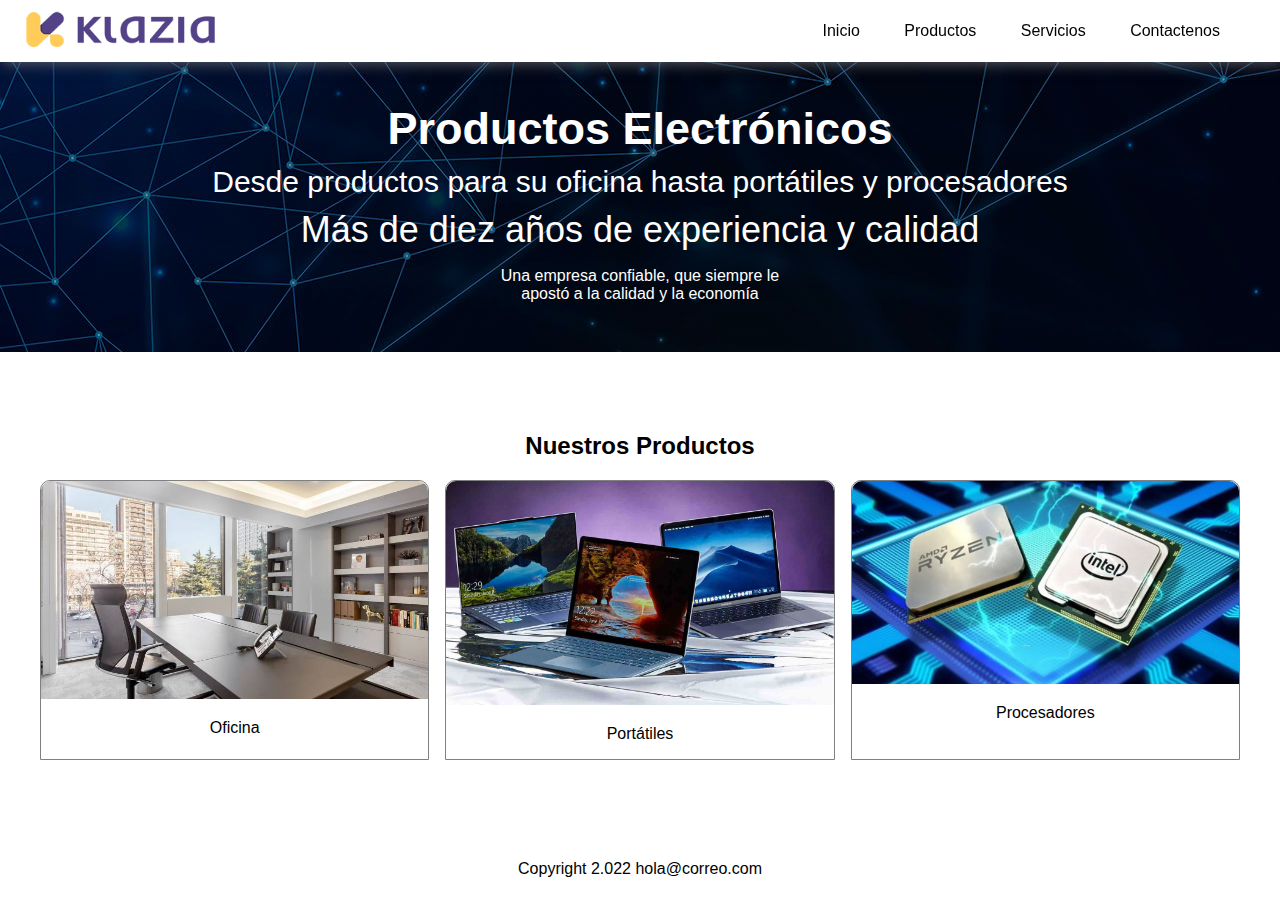
<file: index.html>
<!DOCTYPE html>
<html>
  <head>
    <meta charset="utf-8" />
    <title>Hola mundo!</title>
	<meta name="viewport" content="width=device-width, initial-scale=1.0">
    <link rel="stylesheet" href="./source/css/index.css" type="text/css" />
  </head>

  <body>
    <header id="subir">
      <!-- <h1>PAGINA PRINCIPAL - INDEX</h1> -->
    </header>
    <nav class="navbar">
      <div class="logo">
        <img src="source/images/logo-klazia.png" alt="Logo klazia" />
      </div>

      <div class="menu">
        <a href="index.html">Inicio</a>
        <a href="productos.html">Productos</a>
        <a href="servicios.html">Servicios</a>
        <a href="contactenos.html">Contactenos</a>
      </div>
    </nav>

	<div class="banner">
		<div class="center">
			<h2>Productos Electrónicos</h2>
			<p class="subtitle">Desde productos para su oficina hasta portátiles y procesadores</p>
			<div>
				<h3 class="years">Más de diez años de experiencia y calidad</h3>
				<p class="content">Una empresa confiable, que siempre le <br> apostó a la calidad y la economía</p>
			</div>
		</div>

	</div>
	<main class="container">

		<div class="">
			<h2 class="center title">Nuestros Productos</h2>
		</div>

		<div class="row">
			<div class="border">
				<a href="productos.html">
					<img src="./source/images/oficina.jpeg" class="imgPrograms" alt="oficina">
				</a>
				<p class="center programTitle">Oficina</p>

			</div>

			<div class="border">
				<a href="productos.html">
					<img src="./source/images/portatiles.jpeg" class="imgPrograms" alt="oficina">
				</a>
				<p class="center programTitle">Portátiles</p>

			</div>
			
			<div class="border">
				<a href="productos.html">
					<img src="./source/images/procesadores.webp" class="imgPrograms" alt="oficina">
				</a>
				<p class="center programTitle">Procesadores</p>

			</div>
			
		</div>

    </main>



    <footer class="footer">Copyright 2.022 hola@correo.com</footer>
  </body>
</html>
</file>
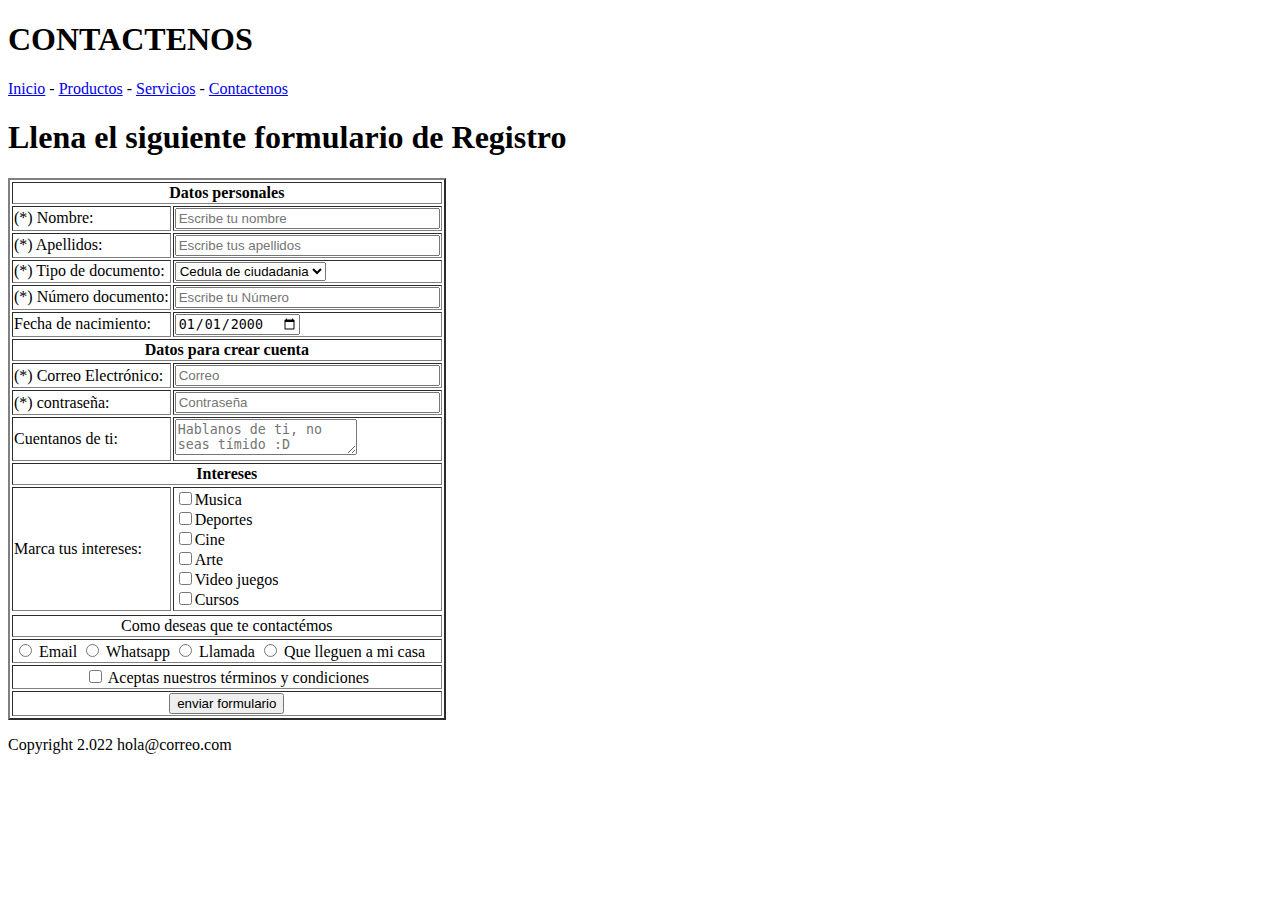
<file: contactenos.html>
<!doctype html>
	<html>
	<head>
		<meta charset="utf-8">
		<title>Contactenos</title>
		<link >
	</head>

	<body>






		<header>
			<h1>CONTACTENOS</h1>
		</header>
		<nav>
			<a href="index.html">Inicio</a> - <a href="productos.html"> Productos</a> - <a href="servicios.html"> Servicios</a> - <a href="contactenos.html"> Contactenos</a>
		</nav>
		<main>

			<section><form action="guardar.php" method="post">
<h1>Llena el siguiente formulario de Registro</h1>
				<table border="2">
<tr>
  <td colspan="2" align="center"><b>Datos personales</b></td>
</tr>
<tr>
  <td>(*) Nombre:</td>
  <td><input type="text" size="30" maxlength="50" name="nombre" placeholder="Escribe tu nombre" required></td>
</tr>
<tr>
  <td>(*) Apellidos:</td>
  <td><input type="text" size="30" maxlength="50" name="nombre" placeholder="Escribe tus apellidos" required></td>
</tr>
<tr>
  <td>(*) Tipo de documento:</td>
  <td><select><option value="1">Cedula de ciudadania</option>
  <option value="1">Tarjeta de identidad</option>
<option value="1">Pasaporte</option>
<option value="1">Registro civil</option></select></td>
</tr>
<tr>
  <td>(*) Número documento:</td>
  <td><input type="text" size="30" maxlength="50" name="nombre" placeholder="Escribe tu Número" required></td>
</tr>
<tr>
  <td>Fecha de nacimiento:</td>
  <td><input type="date" value="2000-01-01" name="nacimiento" title="La fecha en la que naciste, ya que..."/></td>
</tr>
<tr>
  <td colspan="2" align="center"><b>Datos para crear cuenta</b></td>
</tr>
<tr>
  <td>(*) Correo Electrónico:</td>
  <td><input type="email" size="30" maxlength="50" name="pass" placeholder="Correo" required><br></td>
</tr>
<tr>
  <td>(*) contraseña:</td>
  <td><input type="password" size="30" maxlength="50" name="pass" placeholder="Contraseña" required><br></td>
</tr>
<tr>
  <td>Cuentanos de ti:</td>
  <td><textarea name="mensaje" placeholder="Hablanos de ti, no seas tímido :D"></textarea></td>
</tr>
<tr>
  <td colspan="2" align="center"><b>Intereses</b></td>
</tr>
<tr>
  <td>Marca tus intereses:</td>
  <td><input type="checkbox" value="on" name="autorización" required>Musica<br>
  <input type="checkbox" value="on" name="autorización" required>Deportes<br>
<input type="checkbox" value="on" name="autorización" required>Cine<br>
<input type="checkbox" value="on" name="autorización" required>Arte<br>
<input type="checkbox" value="on" name="autorización" required>Video juegos<br>
<input type="checkbox" value="on" name="autorización" required>Cursos<br></td>
</tr>
<tr>
	<tr>
  <td colspan="2" align="center">Como deseas que te contactémos</td>
</tr>
  <tr>
  <td colspan="2"><input type="radio" name="color" value="azul"> Email <input type="radio" name="color" value="azul"> Whatsapp <input type="radio" name="color" value="azul"> Llamada <input type="radio" name="color" value="azul"> Que lleguen a mi casa</td>
<tr>
  <td colspan="2" align="center"><input type="checkbox" value="on" name="autorización" required> Aceptas nuestros términos y condiciones</td>
</tr>
<tr>
  <td colspan="2" align="center"><input type="submit" value="enviar formulario" name=""></td>
</tr>






</table>
				
					


					
</p>

				</form>

			</section>


		</main>

		<footer>
			Copyright 2.022 hola@correo.com 
		</footer>
	</body>

	</html>
</file>
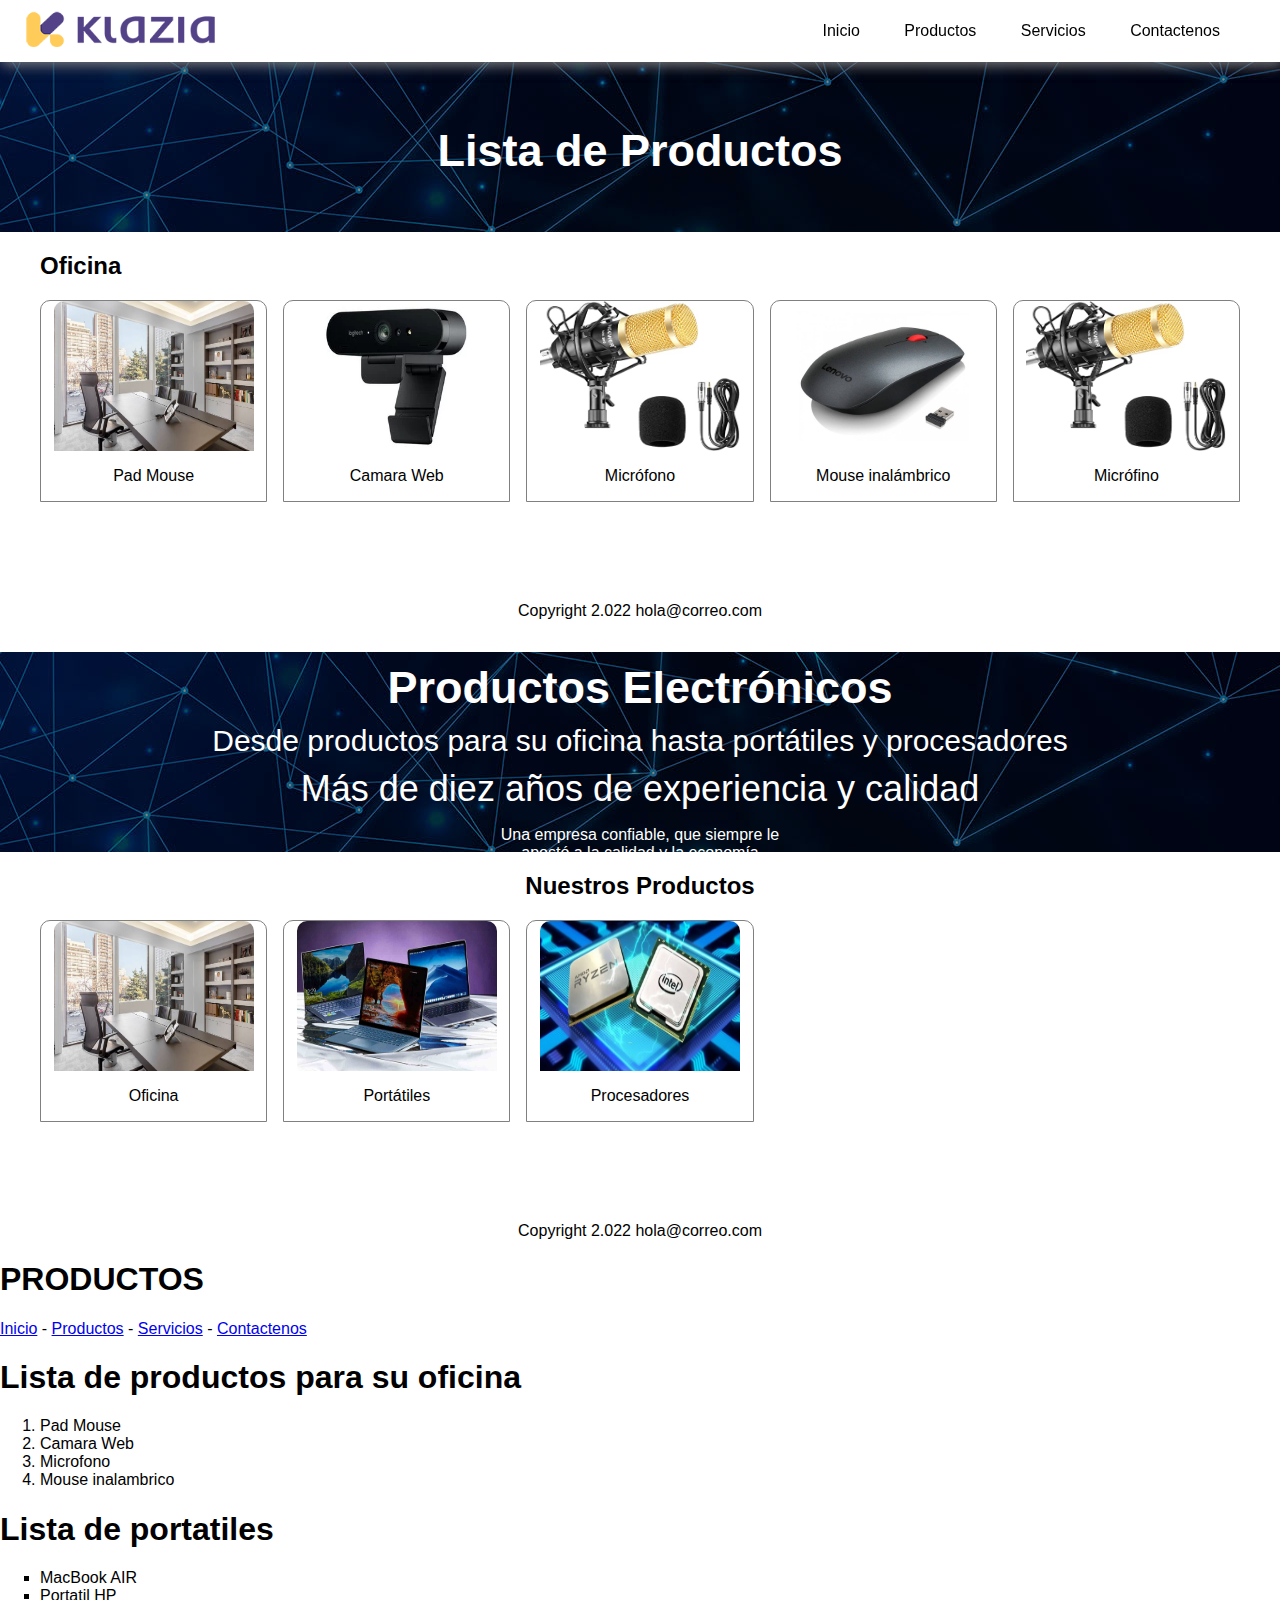
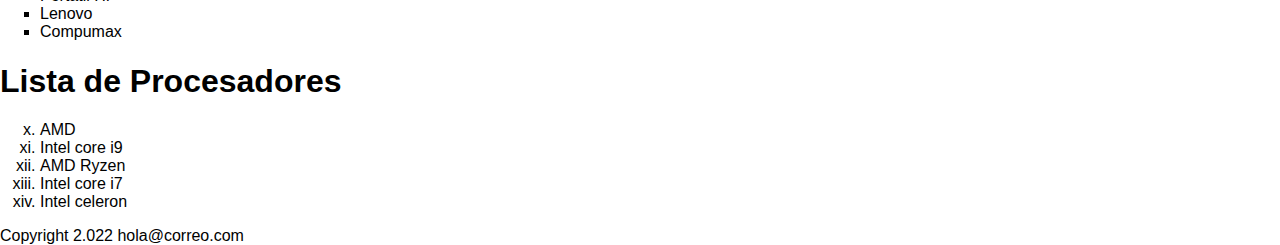
<file: productos.html>
<!doctype html>
	<html>
	<head>
		<meta charset="utf-8">
		<title>Hola mundo!</title>
		<meta name="viewport" content="width=device-width, initial-scale=1.0">
		<link rel="stylesheet" href="./source/css/productos.css" type="text/css" />
	
	</head>

	<body>





		<nav class="navbar">
			<div class="logo">
			  <img src="source/images/logo-klazia.png" alt="Logo klazia" />
			</div>
	  
			<div class="menu">
			  <a href="index.html">Inicio</a>
			  <a href="productos.html">Productos</a>
			  <a href="servicios.html">Servicios</a>
			  <a href="contactenos.html">Contactenos</a>
			</div>
		  </nav>
	  
		  <div class="banner">
			  <div class="center">
				  <h2>Lista de Productos</h2>
			  </div>
	  
		  </div>
		  <main class="container">
	  
			  <div class="">
				  <h2 class="title">Oficina</h2>
			  </div>
	  
			  <div class="row">
				  <div class="border">
					  <a href="productos.html">
						  <img src="./source/images/oficina.jpeg" class="imgPrograms" alt="oficina">
					  </a>
					  <p class="center programTitle">Pad Mouse</p>
	  
				  </div>
	  
				  <div class="border">
					  <a href="productos.html">
						  <img src="./source/images/camaraweb.webp" class="imgPrograms" alt="oficina">
					  </a>
					  <p class="center programTitle">Camara Web</p>
	  
				  </div>
				  
				  <div class="border">
					<a href="productos.html">
						<img src="./source/images/microfono.jpg" class="imgPrograms" alt="oficina">
					</a>
					<p class="center programTitle">Micrófono</p>
	
				</div>
				
				  
				<div class="border">
					<a href="productos.html">
						<img src="./source/images/mouse.jpeg" class="imgPrograms" alt="oficina">
					</a>
					<p class="center programTitle">Mouse inalámbrico</p>
	
				</div>
				
				  
				<div class="border">
					<a href="productos.html">
						<img src="./source/images/microfono.jpg" class="imgPrograms" alt="oficina">
					</a>
					<p class="center programTitle">Micrófino</p>
	
				</div>
				
		</div>
	  
		  </main>
	  
	  
	  
		  <footer class="footer">Copyright 2.022 hola@correo.com</footer>
	  





    <header id="subir">
      <!-- <h1>PAGINA PRINCIPAL - INDEX</h1> -->
    </header>
    <nav class="navbar">
      <div class="logo">
        <img src="source/images/logo-klazia.png" alt="Logo klazia" />
      </div>

      <div class="menu">
        <a href="index.html">Inicio</a>
        <a href="productos.html">Productos</a>
        <a href="servicios.html">Servicios</a>
        <a href="contactenos.html">Contactenos</a>
      </div>
    </nav>

	<div class="banner">
		<div class="center">
			<h2>Productos Electrónicos</h2>
			<p class="subtitle">Desde productos para su oficina hasta portátiles y procesadores</p>
			<div>
				<h3 class="years">Más de diez años de experiencia y calidad</h3>
				<p class="content">Una empresa confiable, que siempre le <br> apostó a la calidad y la economía</p>
			</div>
		</div>

	</div>
	<main class="container">

		<div class="">
			<h2 class="center title">Nuestros Productos</h2>
		</div>

		<div class="row">
			<div class="border">
				<a href="productos.html">
					<img src="./source/images/oficina.jpeg" class="imgPrograms" alt="oficina">
				</a>
				<p class="center programTitle">Oficina</p>

			</div>

			<div class="border">
				<a href="productos.html">
					<img src="./source/images/portatiles.jpeg" class="imgPrograms" alt="oficina">
				</a>
				<p class="center programTitle">Portátiles</p>

			</div>
			
			<div class="border">
				<a href="productos.html">
					<img src="./source/images/procesadores.webp" class="imgPrograms" alt="oficina">
				</a>
				<p class="center programTitle">Procesadores</p>

			</div>
			
		</div>

    </main>



    <footer class="footer">Copyright 2.022 hola@correo.com</footer>

















		<header>
			<h1>PRODUCTOS</h1>

		</header>
		<nav>
			<a href="index.html">Inicio</a> - <a href="productos.html"> Productos</a> - <a href="servicios.html"> Servicios</a> - <a href="contactenos.html"> Contactenos</a>
		</nav>
		<main>

			<section>
				<h1>Lista de productos para su oficina</h1>
				<ol>
					<li>Pad Mouse</li>
					<li>Camara Web</li>
					<li>Microfono</li>
					<li>Mouse inalambrico</li>
				</ol>
				
				<h1>Lista de portatiles</h1>
				<ul type="square">
					<li>MacBook AIR</li>
					<li>Portatil HP</li>
					<li>Lenovo</li>
					<li>Compumax</li>
				</ul>
				<h1>Lista de Procesadores</h1>
				<ol type="i" start="10">
					<li>AMD</li>
					<li>Intel core i9</li>
					<li>AMD Ryzen</li>
					<li>Intel core i7</li>
					<li>Intel celeron</li>
				</ol>

			</section>


		</main>

		<footer>
			Copyright 2.022 hola@correo.com 
		</footer>
	</body>

	</html>
</file>
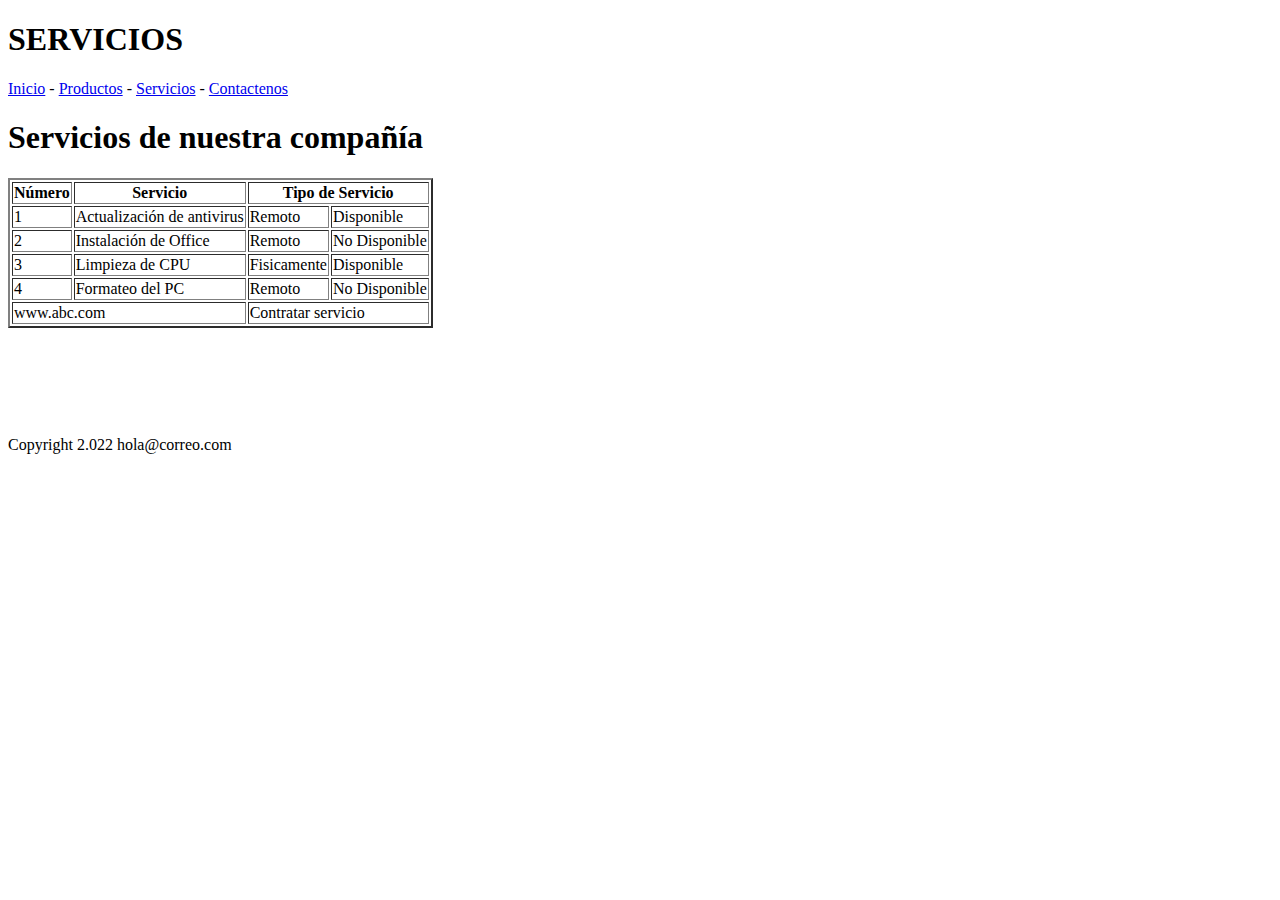
<file: servicios.html>
<!doctype html>
	<html>
	<head>
		<meta charset="utf-8">
		<title>Hola mundo!</title>
	</head>

	<body>
		<header>
			<H1>SERVICIOS</H1>
		</header>
		<nav>
			<a href="index.html">Inicio</a> -
			<a href="productos.html">Productos</a> - 
			<a href="servicios.html">Servicios</a> -
			<a href="contactenos.html">Contactenos</a>

		</nav>
		<main>

			<section>
				<h1>Servicios de nuestra compañía</h1>

<table border="2">
<tr>
  <th><strong>Número</strong></td>
  <th><strong>Servicio</strong></td>
  <th colspan="2"><strong>Tipo de Servicio</strong></td>

</tr>

<tr>
  <td>1</td>
  <td>Actualización de antivirus</td>
  <td>Remoto</td>
  <td>Disponible</td>
</tr>
<tr>
  <td>2</td>
  <td>Instalación de Office</td>
  <td>Remoto</td>
  <td>No Disponible</td>
</tr>
<tr>
  <td>3</td>
  <td>Limpieza de CPU</td>
  <td>Fisicamente</td>
  <td>Disponible</td>
</tr>
<tr>
  <td>4</td>
  <td>Formateo del PC</td>
  <td>Remoto</td>
  <td>No Disponible</td>
</tr>
<tr>
  <td colspan="2">www.abc.com</td>
  <td colspan="2">Contratar servicio</td>
</tr>


</table>

			</section>


		</main>
		<br><br>
		<br><br>
		<br><br>

		<footer>
			Copyright 2.022 hola@correo.com 
		</footer>
	</body>

	</html>
</file>
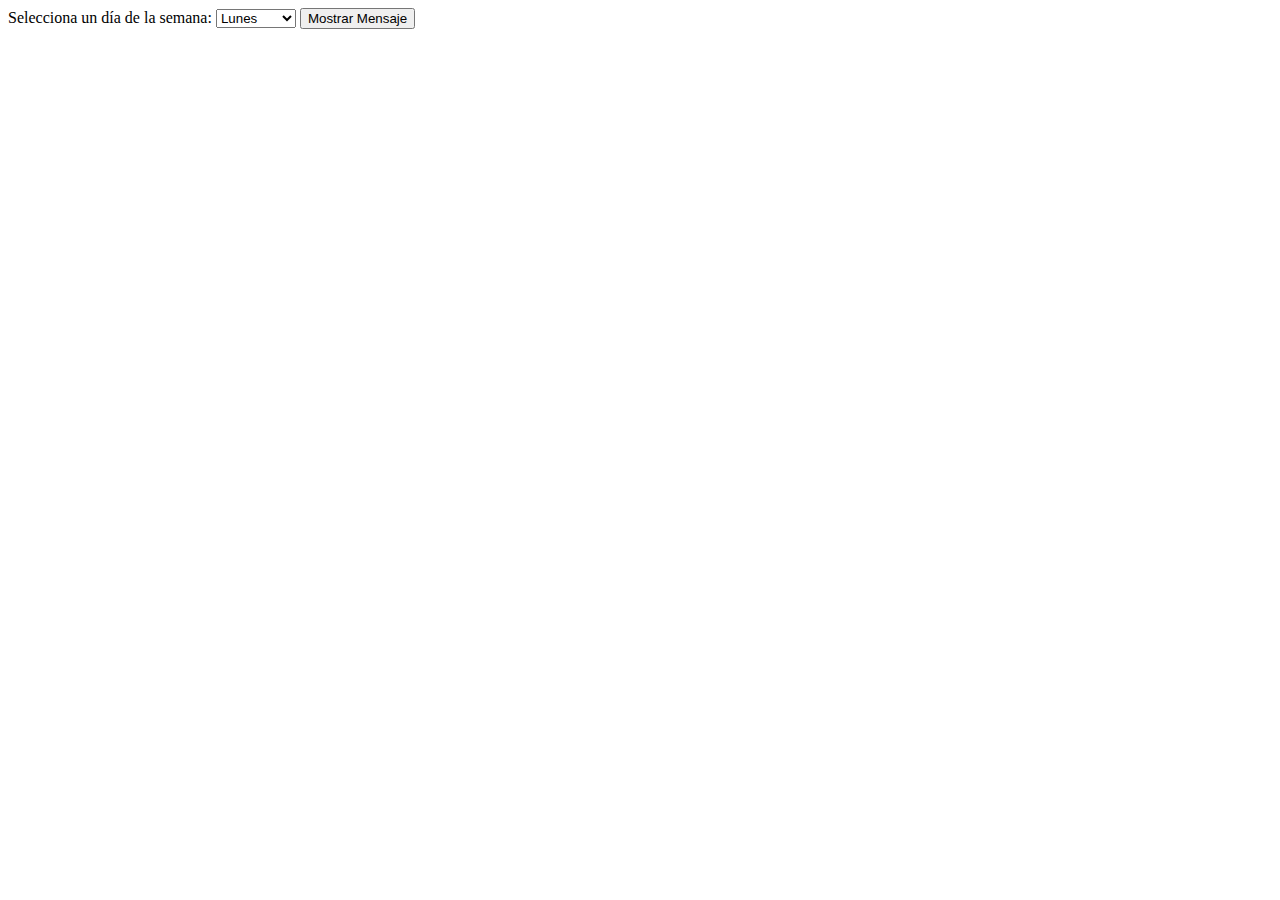
<file: switch_case.html>
<!DOCTYPE html>
<html lang="es">
<head>
    <meta charset="UTF-8">
    <meta name="viewport" content="width=device-width, initial-scale=1.0">
    <title>Ejemplo de switch en JavaScript</title>
    <script>
        function mostrarMensaje() {
            var dia = document.getElementById("dia").value;
            var mensaje = "";
            
            switch(dia) {
                case "Lunes":
                    mensaje = "Es lunes, empieza la semana!";
                    break;
                case "Martes":
                    mensaje = "Es martes, sigamos adelante!";
                    break;
                case "Miércoles":
                    mensaje = "Es miércoles, mitad de semana!";
                    break;
                case "Jueves":
                    mensaje = "Es jueves, casi el fin de semana!";
                    break;
                case "Viernes":
                    mensaje = "Es viernes, fin de semana a la vista!";
                    break;
                case "Sábado":
                    mensaje = "Es sábado, a disfrutar!";
                    break;
                case "Domingo":
                    mensaje = "Es domingo, día de descanso!";
                    break;
                default:
                    mensaje = "Por favor, selecciona un día válido.";
            }
            
            document.getElementById("resultado").innerText = mensaje;
        }
    </script>
</head>
<body>
    <label for="dia">Selecciona un día de la semana:</label>
    <select id="dia" name="dia">
        <option value="Lunes">Lunes</option>
        <option value="Martes">Martes</option>
        <option value="Miércoles">Miércoles</option>
        <option value="Jueves">Jueves</option>
        <option value="Viernes">Viernes</option>
        <option value="Sábado">Sábado</option>
        <option value="Domingo">Domingo</option>
    </select>
    <button onclick="mostrarMensaje()">Mostrar Mensaje</button>
    <div id="resultado"></div>
</body>
</html>
</file>
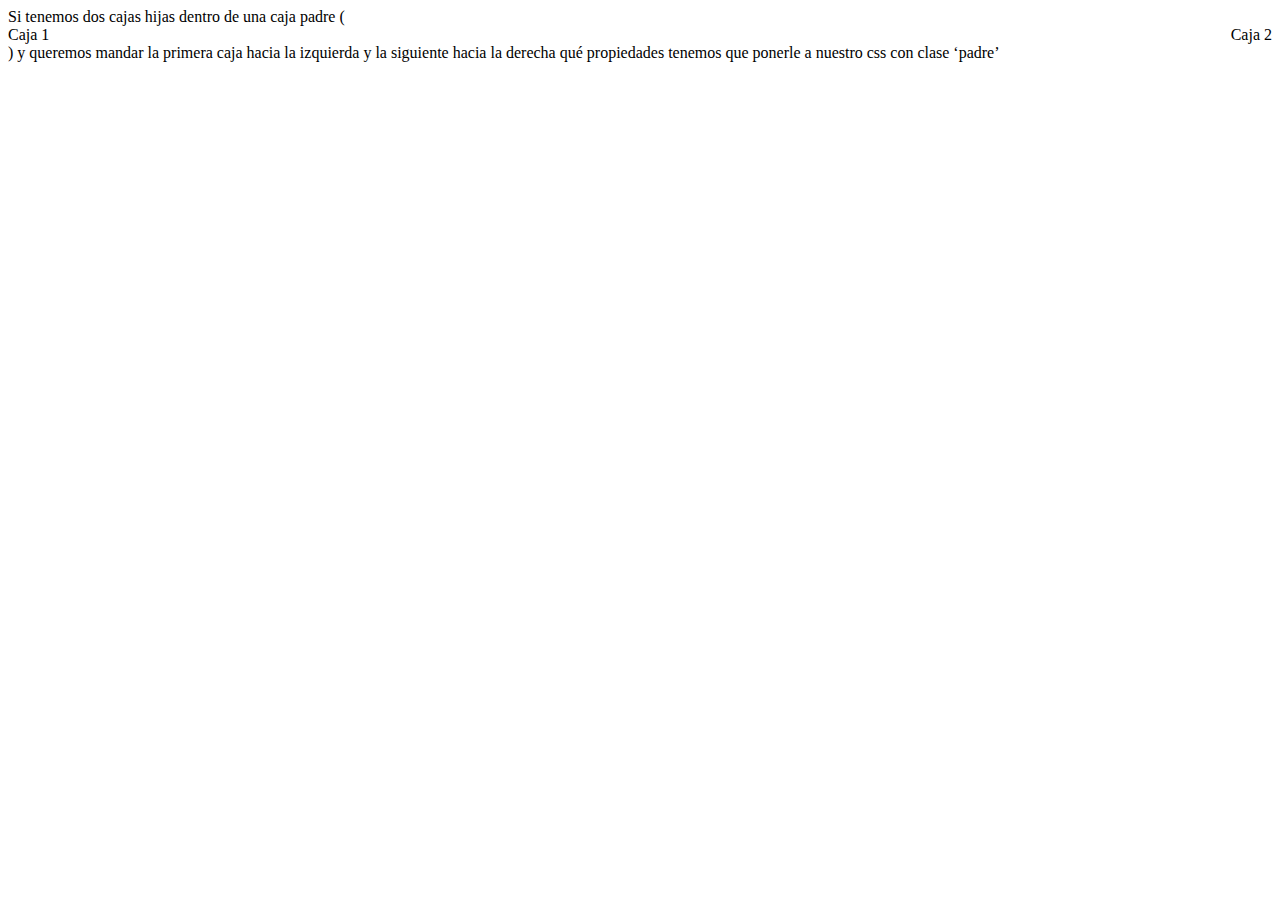
<file: unidad1_actividad1.html>
<!DOCTYPE html>
<html lang="en">
<head>
    <meta charset="UTF-8">
    <meta name="viewport" content="width=device-width, initial-scale=1.0">
    <title>Alinear cajas</title>
</head>
<body>

    Si tenemos dos cajas hijas dentro de una caja padre (
<div class="padre">

    <div> Caja 1 </div> 

    <div> Caja 2 </div>

</div>

) y queremos mandar la primera caja hacia la izquierda y la siguiente hacia la derecha qué propiedades tenemos que ponerle a nuestro css con clase ‘padre’

 
<style>
/* Contenedor padre */
.padre{
    display: flex; /* con esta propiedad damos flexibilidad a los elementos hijos para adaptarse al espacio disponibe */
    justify-content: space-between; /* con esta propiedad organizamos los elementos en los extremos, quedando el espacio sobrante en medio de los dos contenedores */
    /* align-items: center; alinea los elementos en el centro de la caja */
}
</style>
    
</body>
</html>
</file>
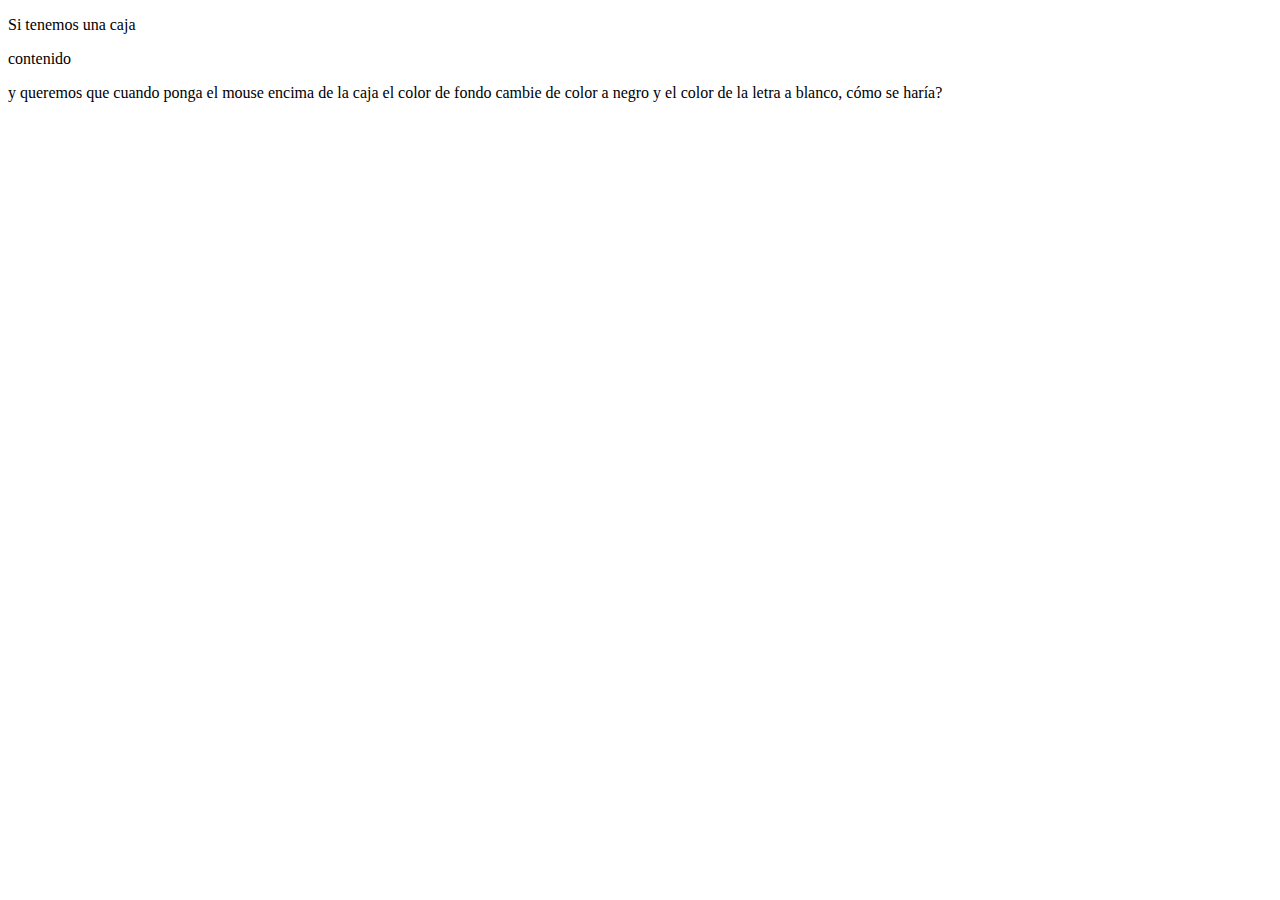
<file: unidad1_actividad2.html>
<!DOCTYPE html>
<html lang="en">
<head>
    <meta charset="UTF-8">
    <meta name="viewport" content="width=device-width, initial-scale=1.0">
    <title>Document</title>
</head>
<body>

    <style>
        .selection:hover {  /* aplicamos la pseudo-clase 'hover' para agregar un efecto al pasar el cursor sobre el contenedor */
            background-color: black;    /* aplicamos color negro al fondo */
            color: white;   /* aplicamos color negro al texto contenido en la caja */
        }
    </style>
    

    <p>Si tenemos una caja</p> 

        <div class="selection">
        
            <p class="texto">contenido</>
        
        </div>
        
        <p>y queremos que cuando ponga el mouse encima de la caja el color de fondo cambie de color a negro y el color de la letra a blanco, cómo se haría?</p>


</body>
</html>
</file>
<file: source/css/index.css>
body{
    font-family: poppins, sans-serif!important;
    margin: 0px;
}

.navbar{
    width: 100%;
    background-color: white;
    display: flex;
    align-items: center;
    justify-content: space-between;
    box-shadow: 2px 2px 13px #878787a3;
    height: 62px;
    position: fixed;
    top: 0px;
}

.logo img{
    width: 200px;
    margin-left: 20px;
    transition: transform 0.3s ease-in-out;
}

.logo img:hover {
    transform: scale(1.2);
}

.menu a {
    text-decoration: none;
    color: black;
    margin-left: 20px;
    padding: 22px 10px;
}

.menu a:hover {
    background-color: gray;
    color: white;
}

.menu {
    margin-right: 50px;
}

.container {
    margin: 80px 40px 0px 40px;
}

.footer {
    display: flex;
    justify-content: center;
    margin-top: 100px;
}

.banner {
    width: 100%;
    height: 320px;
    background-color: gray;
    display: flex;
    justify-content: center;
    align-items: center;
    margin-top: 32px;
    background-image: url(../images/banner.jpg);
    color: white;

}

.center {
    text-align: center;
}

.banner h2 {
    font-size: 45px;
    margin-bottom: 0px;
}

.subtitle {
    font-size: 30px;
    margin: 10px;
}

.years {
    font-size: 36px;
    font-weight: 500;
    margin: 10px;
}

.row {
    display: grid;
    grid-template-columns: repeat(3, 1fr);
    grid-gap: 1rem;
    width: 100%;
}

.imgPrograms {
    width: 100%;
    border-top-left-radius: 10px;
    border-top-right-radius: 10px;
}

.border {
    border: 0.5px solid grey;
    border-top-left-radius: 10px;
    border-top-right-radius: 10px;

}


/* max-width mantendrá el diseño hasta la cantidad de px indicados, hacia abajo */
@media (max-width: 730px) {
    .menu {
        display: none;
    }

    .row {
        grid-template-columns: repeat(1, 1fr);
    }

}

@media (max-width: 505px) {
    .banner {
        height: 450px;
    }
}

@media (max-width: 360px) {
    .banner h2 {
        font-size: 35px;
    }

    .subtitle {
        font-size: 20px;
    }

    .years {
        font-size: 28px;
    }
}



@media (min-width: 730px) {


    .row {
        grid-template-columns: repeat(3, 1fr);
    }
    
        
}
</file>
<file: source/css/productos.css>
body{
    font-family: poppins, sans-serif!important;
    margin: 0px;
}

.navbar{
    width: 100%;
    background-color: white;
    display: flex;
    align-items: center;
    justify-content: space-between;
    box-shadow: 2px 2px 13px #878787a3;
    height: 62px;
    position: fixed;
    top: 0px;
}

.logo img{
    width: 200px;
    margin-left: 20px;
    transition: transform 0.3s ease-in-out;
}

.logo img:hover {
    transform: scale(1.2);
}

.menu a {
    text-decoration: none;
    color: black;
    margin-left: 20px;
    padding: 22px 10px;
}

.menu a:hover {
    background-color: gray;
    color: white;
}

.menu {
    margin-right: 50px;
}

.container {
    margin: 0px 40px 0px 40px;
}

.footer {
    display: flex;
    justify-content: center;
    margin-top: 100px;
}

.banner {
    width: 100%;
    height: 200px;
    background-color: gray;
    display: flex;
    justify-content: center;
    align-items: center;
    margin-top: 32px;
    background-image: url(../images/banner.jpg);
    color: white;

}

.center {
    text-align: center;
}

.banner h2 {
    font-size: 45px;
    margin-bottom: 0px;
}

.subtitle {
    font-size: 30px;
    margin: 10px;
}

.years {
    font-size: 36px;
    font-weight: 500;
    margin: 10px;
}

.row {
    display: grid;
    grid-template-columns: repeat(3, 1fr);
    grid-gap: 1rem;
    width: 100%;
}

.imgPrograms {
    width: 200px;
    height: 150px;
    border-top-left-radius: 10px;
    border-top-right-radius: 10px;
    display: flex;
    margin: 0 auto;
}

.border {
    border: 0.5px solid grey;
    border-top-left-radius: 10px;
    border-top-right-radius: 10px;

}


/* max-width mantendrá el diseño hasta la cantidad de px indicados, hacia abajo */
@media (max-width: 730px) {
    .menu {
        display: none;
    }

    .row {
        grid-template-columns: repeat(1, 1fr);
    }

}

@media (max-width: 505px) {
    .banner {
        height: 200px;
    }
}

@media (max-width: 360px) {
    .banner h2 {
        font-size: 35px;
    }

    .subtitle {
        font-size: 20px;
    }

    .years {
        font-size: 28px;
    }
}



@media (min-width: 730px) {


    .row {
        grid-template-columns: repeat(5, 1fr);
    }
    
        
}
</file>
